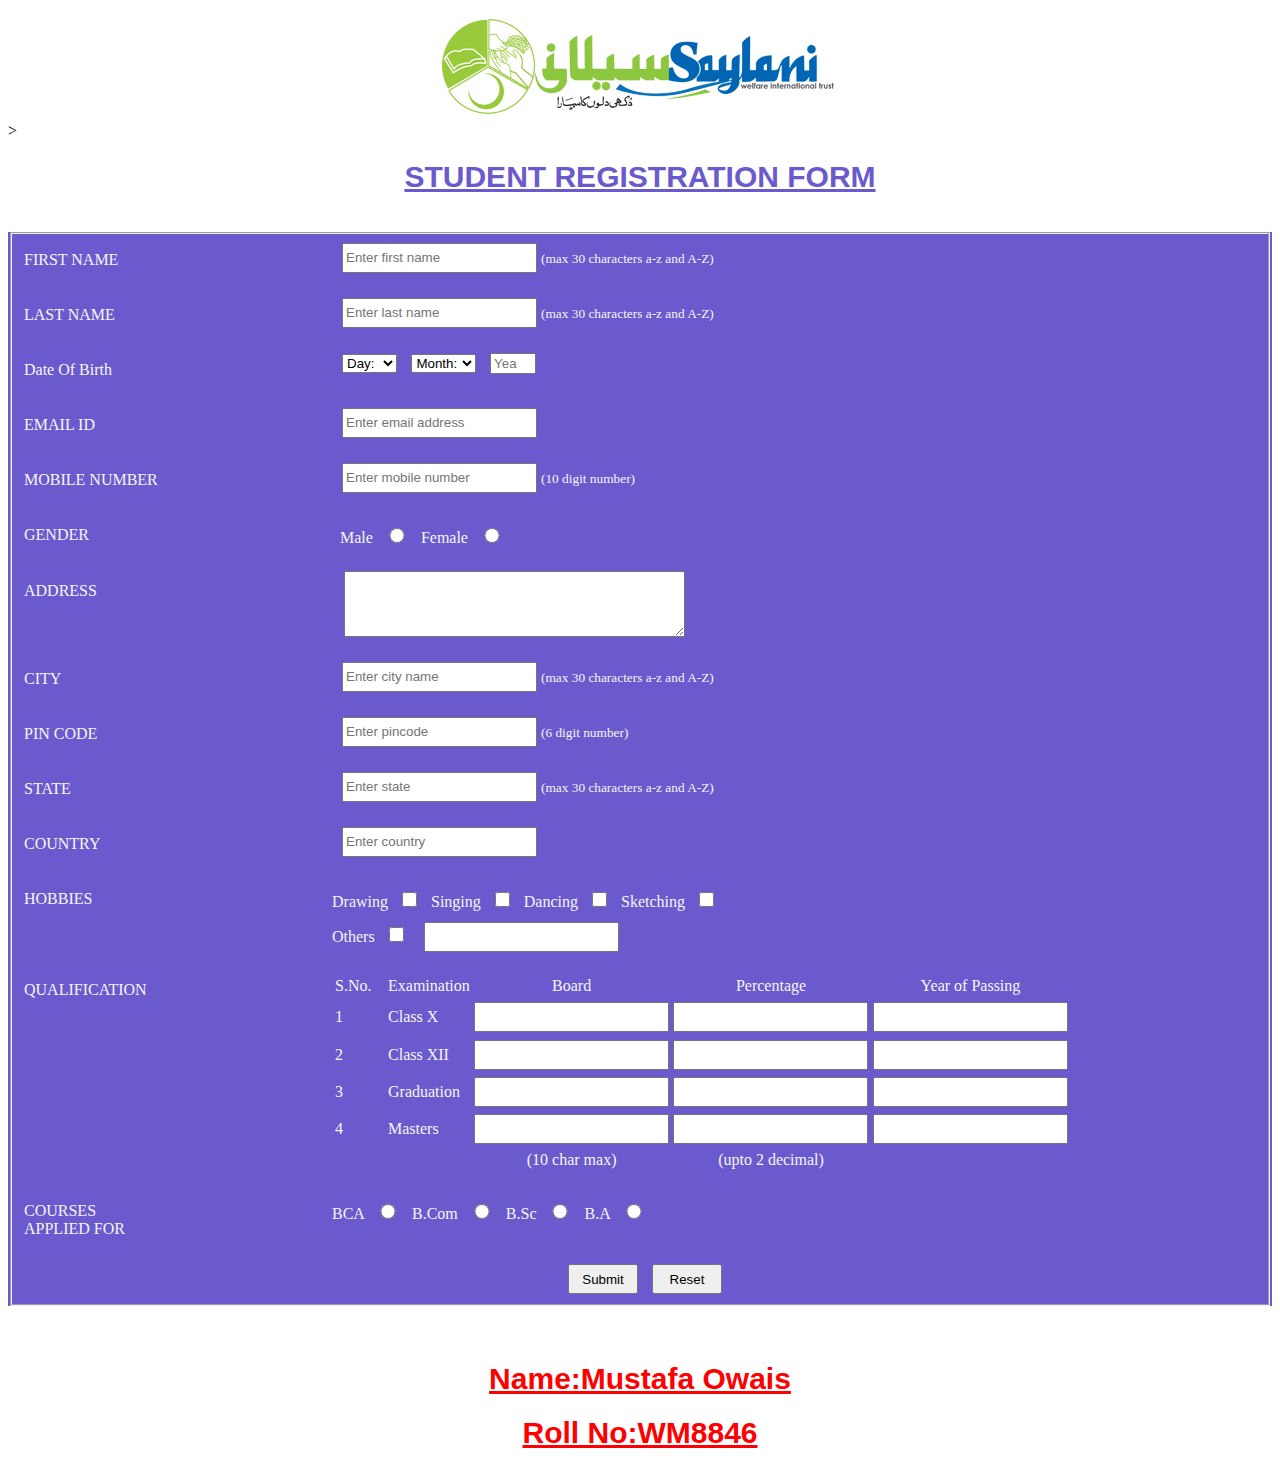
<file: index.html>
<!DOCTYPE html>
<html lang="en">


<head>
    <title>Registration Form</title>


    <link href="style.css" type="text/css" rel="stylesheet" />
</head>

<body>
    <header><img src="images/saylani-logo.png" alt="Logo"/></header>>
    <h1> <u> STUDENT REGISTRATION FORM </u> </h1><br>

    <form name="myForm" action="thanx.html">
        <fieldset>
            <div class="row">
                <div class="col-25">
                    <label>FIRST NAME</label>
                </div>
                <div class="col-75">
                    <input type="text" name="firstname" placeholder="Enter first name" maxlength="30"
                        required="required" />
                    <small>(max 30 characters a-z and A-Z)</small>
                </div>
            </div>
            <br>
            <div class="row">
                <div class="col-25">
                    <label>LAST NAME</label>
                </div>
                <div class="col-75">
                    <input type="text" name="lastname" placeholder="Enter last name" maxlength="30"
                        required="required" />
                    <small>(max 30 characters a-z and A-Z)</small>
                </div>
            </div>
            <br>
            <div class="row">
                <div class="col-25">
                    <label for="Date Of Birth">Date Of Birth</label>
                </div>
                <div class="col-75">
                    <select name="Date" style="width:6%;" required="required" >
                        <option>Day:</option>
                        <option value="">1</option>
                        <option value="">2</option>
                        <option value="">3</option>
                        <option value="">4</option>
                        <option value="">5</option>
                        <option value="">6</option>
                        <option value="">7</option>
                        <option value="">8</option>
                        <option value="">9</option>
                        <option value="">10</option>
                        <option value="">11</option>
                        <option value="">12</option>
                        <option value="">13</option>
                        <option value="">14</option>
                        <option value="">15</option>
                        <option value="">16</option>
                        <option value="">17</option>
                        <option value="">18</option>
                        <option value="">19</option>
                        <option value="">20</option>
                        <option value="">21</option>
                        <option value="">22</option>
                        <option value="">23</option>
                        <option value="">24</option>
                        <option value="">25</option>
                        <option value="">26</option>
                        <option value="">27</option>
                        <option value="">28</option>
                        <option value="">29</option>
                        <option value="">30</option>
                        <option value="">31</option>
                    </select>
                    <select name="Month" style="width:7%;" required="required">
                        <option value="">Month:</option>
                        <option value="">January</option>
                        <option value="">Fabuary</option>
                        <option value="">March</option>
                        <option value="">April</option>
                        <option value="">May</option>
                        <option value="">June</option>
                        <option value="">July</option>
                        <option value="">August</option>
                        <option value="">September</option>
                        <option value="">October</option>
                        <option value="">November</option>
                        <option value="">December</option>
                    </select>
                    <input style="height: 5%;width: 5%;" type="number" name="dateofbirth" placeholder="Year:"
                        required="required" min="1900" max="2020" />
                </div>
            </div>
            <br>
            <div class="row">
                <div class="col-25">
                    <label>EMAIL ID</label>
                </div>
                <div class="col-75">
                    <input type="email" name="email" placeholder="Enter email address" required="required" />
                </div>
            </div>
            <br>
            <div class="row">
                <div class="col-25">
                    <label>MOBILE NUMBER</label>
                </div>
                <div class="col-75">
                    <input type="number" placeholder="Enter mobile number"
                        onKeyPress="if(this.value.length==10) return false;" min="3" required="required" />
                    <small>(10 digit number)</small>
                </div>
            </div>
            <br>
            <div class="row">
                <div class="col-25">
                    <label>GENDER</label>
                </div>
                <div class="col-75">
                    &nbsp;&nbsp;Male
                    <input type="radio" name="gender" value="male" required="required" />
                    Female
                    <input type="radio" name="gender" value="female" required="required" />
                </div>
            </div>
            <br>
            <div class="row">
                <div class="col-25">
                    <label>ADDRESS</label>
                </div>&nbsp;&nbsp;
                <textarea rows="4" cols="40" id="address"></textarea>
            </div>
            <br />
            <div class="row">
                <div class="col-25">
                    <label>CITY</label>
                </div>
                <div class="col-75">
                    <input type="text" name="city" placeholder="Enter city name" maxlength="30" required="required" />
                    <small>(max 30 characters a-z and A-Z)</small>
                </div>
            </div>
            <br>
            <div class="row">
                <div class="col-25">
                    <label>PIN CODE</label>
                </div>
                <div class="col-75">
                    <input type="number" name="pincode" placeholder="Enter pincode" min="0"
                        onKeyPress="if(this.value.length==6) return false;">
                    <small>(6 digit number)</small>
                </div>
            </div>
            <br>
            <div class="row">
                <div class="col-25">
                    <label>STATE</label>
                </div>
                <div class="col-75">
                    <input type="text" name="state" placeholder="Enter state" maxlength="30" required="required" />
                    <small>(max 30 characters a-z and A-Z)</small>
                </div>
            </div>
            <br />
            <div class="row">
                <div class="col-25">
                    <label>COUNTRY</label>
                </div>
                <div class="col-75">
                    <input type="text" name="country" placeholder="Enter country" required="required" />
                </div>
            </div>
            <br />
            <div class="row">
                <div class="col-25">
                    <label>HOBBIES</label>
                </div>
                <div class="col-75">
                    Drawing
                    <input type="checkbox" name="hobbies" />
                    Singing
                    <input type="checkbox" name="hobbies" />
                    Dancing
                    <input type="checkbox" name="hobbies" />
                    Sketching
                    <input type="checkbox" name="hobbies" />
                    <br>
                    Others
                    <input type="checkbox" name="hobbies" /><input type="text" name="hobbies" />
                </div>
            </div>
            <br />
            <div class="row">
                <div class="col-25">
                    <label>QUALIFICATION</label>
                </div>
                <div class="col-75">
                    <table border="0px" style="border:10px" width=80% height=200>
                        <tr>
                            <td width=7%> S.No.</td>
                            <td width=7%> Examination</td>
                            <td align="center" width=22%> Board </td>
                            <td align="center" width=22%> Percentage </td>
                            <td align="center" width=22%> Year of Passing </td>
                        </tr>

                        <tr>
                            <td> 1 </td>
                            <td> Class X</td>
                            <td><input style="margin-left:0px;" type="text1" name="qualification-board" /></td>
                            <td><input style="margin-left:0px" type="text1" name="qualification-percent" /></td>
                            <td><input style="margin-left:0px" type="text1" name="qualification-yop" /></td>
                        </tr>

                        <tr>
                            <td> 2 </td>
                            <td> Class XII</td>
                            <td><input style="margin-left:0px" type="text1" name="qualification-board" /></td>
                            <td><input style="margin-left:0px" type="text1" name="qualification-percent" /></td>
                            <td><input style="margin-left:0px" type="text1" name="qualification-yop" /></td>
                        </tr>

                        <tr>
                            <td> 3 </td>
                            <td> Graduation</td>
                            <td> <input style="margin-left:0px" type="text1" name="qualification-board" /></td>
                            <td> <input style="margin-left:0px" type="text1" name="qualification-percent" /></td>
                            <td> <input style="margin-left:0px" type="text1" name="qualification-yop" /></td>
                        </tr>

                        <tr>
                            <td> 4 </td>
                            <td> Masters</td>
                            <td> <input style="margin-left:0px" type="text1" name="qualification-board" /></td>
                            <td> <input style="margin-left:0px" type="text1" name="qualification-percent" /></td>
                            <td> <input style="margin-left:0px" type="text1" name="qualification-yop" /></td>
                        </tr>

                        <tr>
                            <td style="border:0px"></td>
                            <td style="border:0px"></td>
                            <td align="center"> (10 char max) </td>
                            <td align="center"> (upto 2 decimal) </td>
                            <td style="border:0px"></td>
                        </tr>


                    </table>
                </div>
            </div>
            <br>
            <div class="row">
                <div class="col-25">
                    <label>COURSES<br>APPLIED FOR</label>
                </div>
                <div class="col-75">
                    BCA
                    <input type="radio" name="COURSES" value="bca" required="required" />
                    B.Com
                    <input type="radio" name="COURSES" value="bcom" required="required" />
                    B.Sc
                    <input type="radio" name="COURSES" value="bsc" required="required" />
                    B.A
                    <input type="radio" name="COURSES" value="ba" required="required" />
                </div>
            </div>
            <br />
            <div class="form-Btns">
                <input type="Submit" value="Submit">
                <input type="Reset" value="Reset">
            </div>

        </fieldset>
    </form>

<br><br>
    <h1 class=h5> <strong><u> Name:Mustafa Owais</u></strong></h1>
    <h1 class=h5> <strong><u>Roll No:WM8846 </u></strong></h1>
</body>

</html>
</file>
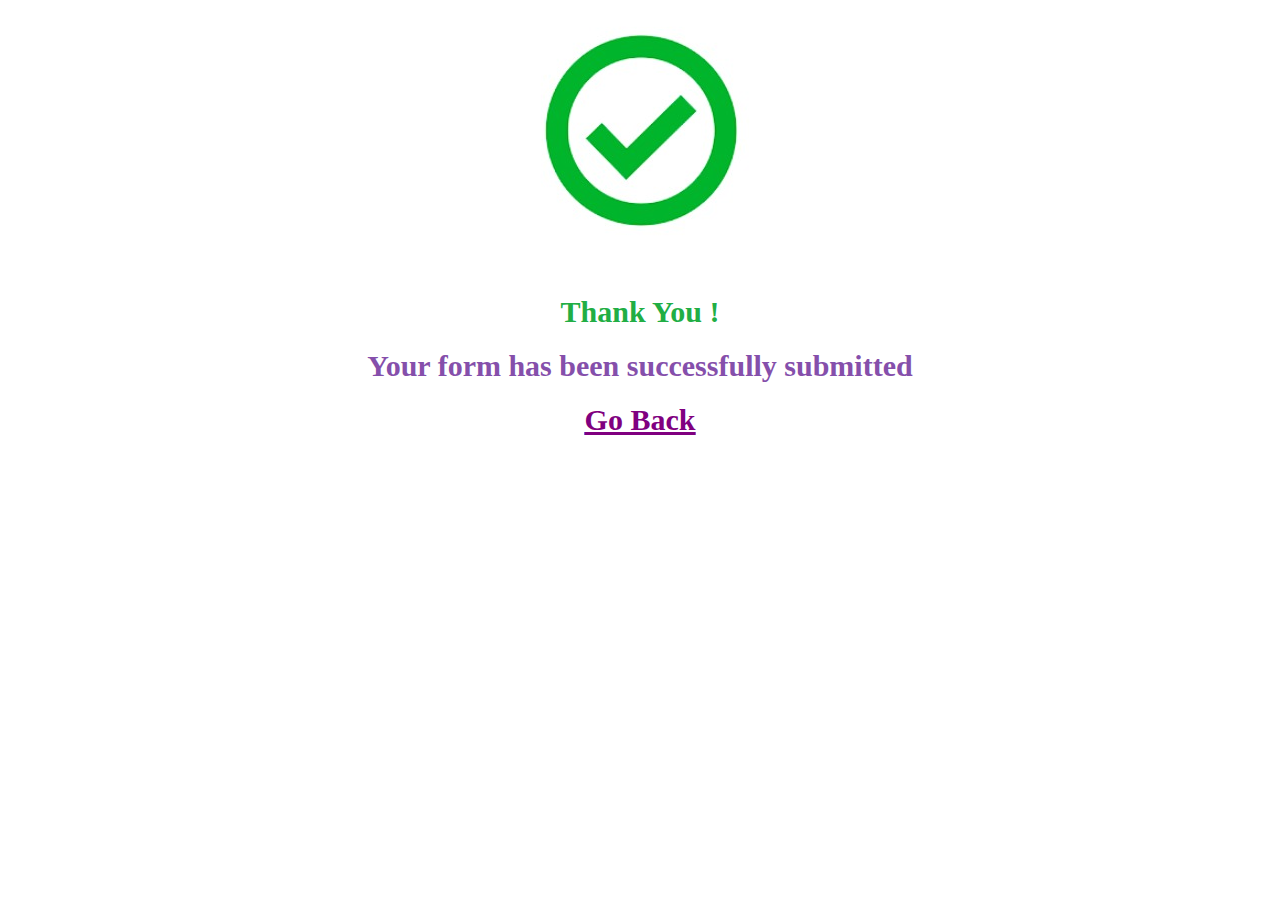
<file: thanx.html>
<!DOCTYPE html>
<html lang="en">


<head>
    <title>Thank You!</title>
    <link href="style.css" type="text/css" rel="stylesheet" />
</head>
<body>
    <body>

        <p align="center"><img class="im2" src="images/thank-you-logo.png" alt="ThankYou Logo" /></p><br>
        <h1 class="h4"> Thank You ! </h1>
        <h1 class="h2">  Your form has been successfully submitted </h1>
        <a href="index.html"><h1 class="h3"> <u> Go Back</u> </h1></a><br>
        
    </body>
</body>
</file>
<file: style.css>
/* label {
    display: flex;
    flex-direction: row;
    justify-content: flex-end;
    text-align: right;
    width: 400px;
    line-height: 26px;
    margin-bottom: 10px;
  }
  
  input {
    height: 20px;
    flex: 0 0 200px;
    margin-left: 10px;
  } */

  header{
    display: flex;
    flex-flow: column;
}
header img{
    align-self: center;
}

h1
{
    font-family:Arial, Helvetica, sans-serif;
    font-style:bold;
    font-size:30px;  
    box-align:center;
    color:#6B5ACD;
    text-align: center;
}
.h2{
  font-family: 'Times New Roman', Times, serif;
  color: #854FAB;
}
.h3{
  font-family: 'Times New Roman', Times, serif;
  color: purple;
}
.h4{
  font-family: 'Times New Roman', Times, serif;
  color: #21AE44;
}

.h5{
  font-family: Arial, Helvetica, sans-serif;
  font-style: bold;
  font-size: 30px;
  box-align: center;
  color: red;
}

label
{
 margin-right: 10px;
}
input
{
  height: 30px;
  width: 195px;
 margin-left: 10px;
} 

input[type="checkbox"]
{
  margin: 10px;
  width: 15px; 
  height: 15px;
}

input[type="radio"]
{
  margin: 10px;
  width: 20px; 
  height: 15px;

}
select
{
  margin-left: 10px 
}

form
{
  background-color: #6B5ACD;
  justify-content: center;
  align-items: center;
}

fieldset
{
  color: whitesmoke;
  justify-content: center;
  align-items: center;
}

.form-Btns{
 
  text-align: center;
}
.form-Btns input{
  align-self: center;
  padding: 5px;
  width: 70px;
  cursor: pointer;
}



/* label {
    padding: 12px 12px 12px 0;
    display: inline-block;
  } */
  



   

   * {
    box-sizing: border-box;
  }
  
  label {
    padding: 8px 8px 8px 0;
    display: inline-block;
  }
   
  .container
   {
    border-radius: 1px;
    background-color: #f2f2f2;
    padding: 20px;
  }
  
  .col-25 
  {
    float: left;
    width: 25%;
    margin-top: 3px;
  }
  
  .col-75
   {
    float: left;
    width: 75%;
    margin-top: 3px;
  }
  
  .row:after {
    content: "";
    display: table;
    clear: both;
  }
</file>
